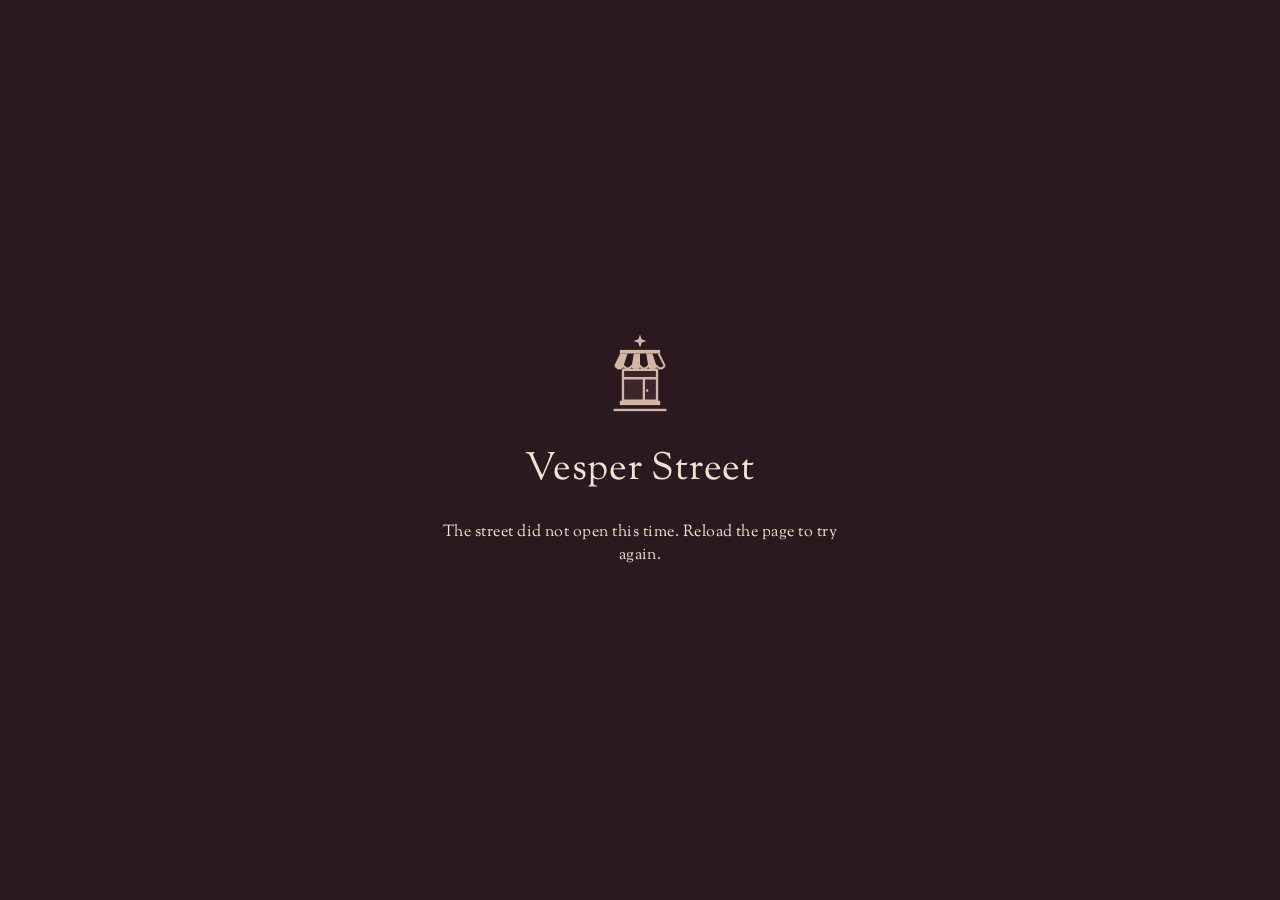
<file: index.html>
<!doctype html>
<!-- GitHub Pages serves this repository's root, and the street lives in site/.
     This page sends visitors of town.brezgis.com straight there. -->
<html lang="en">
<head>
<meta charset="utf-8">
<meta name="viewport" content="width=device-width, initial-scale=1">
<title>Vesper Street</title>
<meta name="description" content="A little main street on an island in the sky.">
<link rel="canonical" href="https://town.brezgis.com/site/">
<meta http-equiv="refresh" content="0; url=site/">
<script>location.replace('site/' + location.search + location.hash);</script>
<style>body { margin: 0; background: #1b1410; color: #e8dcc8; font: 17px/1.5 Georgia, serif; display: grid; place-items: center; min-height: 100vh; } a { color: #f0c98a; }</style>
</head>
<body><p>The shops are open. <a href="site/">Take a walk.</a></p></body>
</html>
</file>
<file: site/src/ui.css>
/* The interface of Anna's House.
   Paper and walnut ink, set in Goudy (Sorts Mill Goudy, a revival of Frederic Goudy's
   1915 Oldstyle, of the Greenes' own years). Two ornaments only, both from the house:
   the ebony peg the Greenes set into every joint (here: keys, card corners), and the
   cloud lift, the stepped curve they cut into beams and rails (here: the one rule).
   The lantern is the house's mark. */

@font-face { font-family: 'Goudy House'; src: url(../assets/fonts/goudy-regular.woff2) format('woff2'); font-style: normal; font-weight: 400; font-display: swap; }
@font-face { font-family: 'Goudy House'; src: url(../assets/fonts/goudy-italic.woff2) format('woff2'); font-style: italic; font-weight: 400; font-display: swap; }
/* Sign-painters' faces (assets/fonts, SIL Open Font Licence; Special Elite is Apache 2.0) */
@font-face { font-family: 'Playfair Display'; font-style: italic; font-weight: 700; src: url('../assets/fonts/playfair-display-700-italic.woff2') format('woff2'); font-display: block; }
@font-face { font-family: 'Playfair Display'; font-style: normal; font-weight: 700; src: url('../assets/fonts/playfair-display-700.woff2') format('woff2'); font-display: block; }
@font-face { font-family: 'Abril Fatface'; font-style: normal; font-weight: 400; src: url('../assets/fonts/abril-fatface-400.woff2') format('woff2'); font-display: block; }
@font-face { font-family: 'Pacifico'; font-style: normal; font-weight: 400; src: url('../assets/fonts/pacifico-400.woff2') format('woff2'); font-display: block; }
@font-face { font-family: 'Bebas Neue'; font-style: normal; font-weight: 400; src: url('../assets/fonts/bebas-neue-400.woff2') format('woff2'); font-display: block; }
@font-face { font-family: 'Caveat'; font-style: normal; font-weight: 600; src: url('../assets/fonts/caveat-600.woff2') format('woff2'); font-display: block; }
@font-face { font-family: 'Limelight'; font-style: normal; font-weight: 400; src: url('../assets/fonts/limelight-400.woff2') format('woff2'); font-display: block; }
@font-face { font-family: 'DM Serif Display'; font-style: normal; font-weight: 400; src: url('../assets/fonts/dm-serif-display-400.woff2') format('woff2'); font-display: block; }
@font-face { font-family: 'Fraunces'; font-style: italic; font-weight: 600; src: url('../assets/fonts/fraunces-600-italic.woff2') format('woff2'); font-display: block; }
@font-face { font-family: 'Fraunces'; font-style: normal; font-weight: 600; src: url('../assets/fonts/fraunces-600.woff2') format('woff2'); font-display: block; }
@font-face { font-family: 'Shrikhand'; font-style: normal; font-weight: 400; src: url('../assets/fonts/shrikhand-400.woff2') format('woff2'); font-display: block; }
@font-face { font-family: 'Special Elite'; font-style: normal; font-weight: 400; src: url('../assets/fonts/special-elite-400.woff2') format('woff2'); font-display: block; }
@font-face { font-family: 'Yellowtail'; font-style: normal; font-weight: 400; src: url('../assets/fonts/yellowtail-400.woff2') format('woff2'); font-display: block; }
@font-face { font-family: 'Archivo Black'; font-style: normal; font-weight: 400; src: url('../assets/fonts/archivo-black-400.woff2') format('woff2'); font-display: block; }

:root {
  --paper: #f0e5cf;          /* vellum */
  --paper-deep: #e4d5b8;     /* the same paper in shade */
  --ink: #2a1c13;            /* walnut ink; also the ebony of the pegs */
  --ink-soft: #5b4636;
  --teak: #7a4b2a;           /* stained redwood: rules and headings */
  --verdigris: #3d6151;      /* weathered copper: focus and "on" */
  --amber: #e2a647;          /* art glass with a lamp behind it */
  --night: #1e1610;          /* the room before the lamps are lit */
  --smoke: rgba(30, 21, 15, .74);
  --cream: #f6eddc;          /* lettering laid straight onto the scene */
  --serif: 'Goudy House', 'Iowan Old Style', 'Palatino Linotype', Palatino, 'Book Antiqua', Georgia, serif;
  --grain: url("data:image/svg+xml,%3Csvg xmlns='http://www.w3.org/2000/svg' width='180' height='180'%3E%3Cfilter id='n'%3E%3CfeTurbulence type='fractalNoise' baseFrequency='.85' numOctaves='2' stitchTiles='stitch'/%3E%3CfeColorMatrix values='0 0 0 0 .32 0 0 0 0 .22 0 0 0 0 .12 .14 0 0 0 0'/%3E%3C/filter%3E%3Crect width='100%25' height='100%25' filter='url(%23n)'/%3E%3C/svg%3E");
  --pegs: linear-gradient(var(--ink), var(--ink)) 9px 9px / 5px 5px no-repeat,
          linear-gradient(var(--ink), var(--ink)) calc(100% - 9px) 9px / 5px 5px no-repeat,
          linear-gradient(var(--ink), var(--ink)) 9px calc(100% - 9px) / 5px 5px no-repeat,
          linear-gradient(var(--ink), var(--ink)) calc(100% - 9px) calc(100% - 9px) / 5px 5px no-repeat;
  --lift: 0 1px 0 rgba(255, 255, 255, .5) inset, 0 2px 4px rgba(20, 12, 6, .25), 0 22px 48px -12px rgba(20, 12, 6, .6);
  --gutter: max(16px, env(safe-area-inset-left));
}

html, body { margin: 0; height: 100%; overflow: hidden; background: var(--night); color: var(--cream); font-family: var(--serif);
  -webkit-font-smoothing: antialiased; font-variant-numeric: oldstyle-nums; }
canvas { display: block; touch-action: none; opacity: 0; transition: opacity 1.4s ease; }
.ready canvas { opacity: 1; }
button { font: inherit; color: inherit; }
:focus-visible { outline: 2px solid var(--amber); outline-offset: 3px; }
[hidden] { display: none !important; }

/* Keys are drawn as the ebony pegs of the house: small, dark, slightly pillowed squares. */
kbd { display: inline-flex; align-items: center; justify-content: center; min-width: 1.6em; height: 1.6em; padding: .1em .32em 0; box-sizing: border-box;
  border-radius: 3px; background: var(--ink); color: var(--paper); font: inherit; font-size: .86em; line-height: 1; vertical-align: .02em;
  box-shadow: inset 0 1px 0 rgba(255, 240, 210, .22), inset 0 -2px 0 rgba(0, 0, 0, .45); }
kbd + kbd { margin-left: 3px; }
kbd, #prompt b { font-variant-numeric: lining-nums; }

/* ---- The threshold (loading) ---------------------------------------------------- */
/* The frame is the house's; the mark and the one colour are this place's own. */
#loading { --glow: #ee906c; --glow-rgb: 238, 144, 108; --unlit: #3d262b;
  position: fixed; inset: 0; z-index: 50; display: grid; place-items: center; padding: 24px;
  background: #2a1a20; transition: opacity .9s ease; }
#loading.gone { opacity: 0; pointer-events: none; }
.threshold { display: flex; flex-direction: column; align-items: center; text-align: center; width: min(420px, 100%); }
.threshold .lamp { width: 62px; height: 87px; color: #d3b6a4; filter: drop-shadow(0 0 0 rgba(var(--glow-rgb), 0)); transition: filter .6s ease; }
#loading.lit .lamp { filter: drop-shadow(0 0 18px rgba(var(--glow-rgb), .55)); }
.threshold .lamp .unlit { fill: var(--unlit); }
#glassFill { fill: var(--glow); transition: y .5s ease, height .5s ease; animation: flicker 3.2s ease-in-out infinite; }
@keyframes flicker { 0%, 100% { opacity: 1; } 40% { opacity: .82; } 55% { opacity: .95; } 70% { opacity: .86; } }
.threshold .name { margin: 22px 0 14px; font-size: clamp(28px, 6vw, 38px); letter-spacing: .02em; color: var(--paper); }
.threshold .rule { width: 220px; height: 11px; overflow: visible; }
.threshold .rule path { fill: none; stroke-width: 1.2; }
.threshold .rule .track { stroke: rgba(240, 229, 207, .14); }
.threshold .rule .fill { stroke: var(--glow); stroke-width: 1.8; stroke-dasharray: 100 100; stroke-dashoffset: 100; transition: stroke-dashoffset .6s ease; }
.threshold .lines { position: relative; height: 3.2em; width: 100%; margin-top: 22px; font-style: italic; font-size: 17px; line-height: 1.45; color: rgba(240, 229, 207, .82); }
.threshold .lines span { position: absolute; inset: 0; opacity: 0; animation: line 30s linear infinite; animation-delay: calc(var(--i) * 5s - .2s); }
@keyframes line { 0% { opacity: 0; } 2.5% { opacity: 1; } 14% { opacity: 1; } 16.6% { opacity: 0; } 100% { opacity: 0; } }
.threshold .count { margin: 10px 0 0; font-size: 13.5px; letter-spacing: .03em; color: rgba(240, 229, 207, .5); min-height: 1.4em; }
#loading.failed .lines, #loading.failed .rule { display: none; }
#loading.failed .count { color: var(--paper); font-size: 16px; }

/* ---- The invitation (welcome) ------------------------------------------------- */
#welcome { position: fixed; z-index: 10; left: clamp(16px, 5vw, 72px); bottom: clamp(16px, 7vh, 72px); width: min(410px, calc(100vw - 32px));
  opacity: 0; transform: translateY(10px); visibility: hidden; transition: opacity .9s ease, transform .9s ease, visibility 0s linear .9s; }
.ui-open #welcome { opacity: 1; transform: none; visibility: visible; transition: opacity .9s ease .1s, transform .9s ease .1s, visibility 0s; }
.ui-open .walking #welcome, .ui-card #welcome { opacity: 0; transform: translateY(6px); visibility: hidden; pointer-events: none; transition: opacity .5s ease, transform .5s ease, visibility 0s linear .5s; }
#welcome .card { position: relative; padding: 30px 34px 24px; color: var(--ink); border-radius: 2px;
  background: var(--pegs), var(--grain), linear-gradient(170deg, #f4ead6, var(--paper) 60%, #ebdfc6); box-shadow: var(--lift); }
#welcome .mark { display: block; width: 26px; height: 36px; color: var(--ink); margin-bottom: 14px; }
#welcome h1 { margin: 0; font-weight: 400; font-size: clamp(38px, 5.2vw, 52px); line-height: 1; letter-spacing: -.005em; }
#welcome .rule { display: block; width: 168px; height: 9px; margin: 14px 0 16px; color: var(--teak); }
#welcome .invite { margin: 0 0 22px; font-size: 17px; line-height: 1.55; max-width: 30em; }
#welcome .actions { display: flex; align-items: center; flex-wrap: wrap; gap: 10px 22px; }
#enter { font-size: 18px; letter-spacing: .02em; color: var(--paper); background: var(--ink); border: 0; border-radius: 2px; padding: 11px 28px 12px; cursor: pointer;
  box-shadow: inset 0 1px 0 rgba(255, 240, 210, .18), 0 1px 0 rgba(0, 0, 0, .2); transition: background .2s ease; }
#enter:hover { background: #46301f; }
#enter:focus-visible { outline-color: var(--verdigris); }
.link { background: none; border: 0; padding: 4px 0; cursor: pointer; color: var(--teak); font-size: 15.5px; text-decoration: underline; text-decoration-thickness: 1px;
  text-underline-offset: 4px; text-decoration-color: rgba(122, 75, 42, .45); }
.link:hover { text-decoration-color: currentColor; }
.link:focus-visible { outline-color: var(--verdigris); }
#welcome .teach { margin: 20px 0 0; padding-top: 14px; border-top: 1px solid rgba(122, 75, 42, .22); font-size: 14px; line-height: 1.5; color: var(--ink-soft);
  display: flex; flex-wrap: wrap; gap: 6px 16px; }
#welcome .teach span { white-space: nowrap; }
#welcome .teach kbd { margin-right: 1px; }
.touch #welcome .keys-teach, html:not(.touch) #welcome .touch-teach { display: none; }
#trickle { position: absolute; left: 34px; right: 34px; bottom: 0; height: 2px; background: linear-gradient(90deg, var(--amber) var(--p, 0%), transparent 0); opacity: 0; transition: opacity .6s ease; }
#trickle.on { opacity: .7; }

/* ---- In the house ------------------------------------------------------------- */
/* A dim corner under the caption, so cream letters hold over a sunlit lawn. */
#hud { position: fixed; z-index: 6; left: var(--gutter); bottom: max(14px, env(safe-area-inset-bottom)); pointer-events: none; opacity: 0; transition: opacity .6s ease;
  color: var(--cream); text-shadow: 0 1px 2px rgba(20, 12, 6, .8), 0 0 14px rgba(20, 12, 6, .55); }
#hud::before { content: ''; position: absolute; left: -60px; bottom: -40px; width: 420px; height: 170px; z-index: -1;
  background: radial-gradient(ellipse at 20% 80%, rgba(20, 13, 8, .5), transparent 65%); }
.walking #hud { opacity: 1; }
#room { font-size: 23px; line-height: 1.1; letter-spacing: .01em; min-height: 1.1em; }
#clock { font-size: 15px; font-style: italic; margin-top: 3px; opacity: .88; }

#dot { position: fixed; left: 50%; top: 50%; width: 4px; height: 4px; margin: -2px; border-radius: 50%; background: rgba(255, 248, 235, .8);
  box-shadow: 0 0 0 1px rgba(20, 12, 6, .35); opacity: 0; pointer-events: none; z-index: 6; }
.walking #dot { opacity: 1; }
.touch #dot { opacity: 0 !important; }

/* The E prompt: a small paper label, the kind pinned beside things in a collector's house. */
#prompt { position: fixed; z-index: 6; left: 50%; bottom: 23%; transform: translate(-50%, 4px); max-width: calc(100vw - 32px); box-sizing: border-box;
  padding: 7px 15px 8px 9px; border-radius: 2px; color: var(--ink); font-size: 16px; line-height: 1.3; letter-spacing: .005em;
  background: var(--grain), var(--paper); box-shadow: 0 1px 0 rgba(255, 255, 255, .45) inset, 0 6px 18px -4px rgba(20, 12, 6, .55);
  opacity: 0; transition: opacity .2s ease, transform .2s ease; pointer-events: none; white-space: nowrap; overflow: hidden; text-overflow: ellipsis; }
#prompt:not(:has(b)) { padding-left: 15px; }
#prompt.on { opacity: 1; transform: translate(-50%, 0); }
#prompt b { display: inline-flex; align-items: center; justify-content: center; min-width: 1.5em; height: 1.5em; margin-right: 10px; border-radius: 3px;
  background: var(--ink); color: var(--paper); font-weight: 400; font-size: .85em; vertical-align: .05em;
  box-shadow: inset 0 1px 0 rgba(255, 240, 210, .22), inset 0 -2px 0 rgba(0, 0, 0, .45); }
.touch #prompt b { display: none; }
.touch #prompt { padding-left: 15px; bottom: 30%; white-space: normal; text-align: center; }

/* Passing notes: lantern lit, now playing, eye height. */
#toast { position: fixed; z-index: 8; left: 50%; top: max(76px, 11vh); transform: translate(-50%, -6px); max-width: min(520px, calc(100vw - 32px)); box-sizing: border-box;
  padding: 8px 18px 9px; border-radius: 2px; color: var(--ink); background: var(--grain), var(--paper); font-size: 16px; line-height: 1.35; text-align: center;
  box-shadow: 0 1px 0 rgba(255, 255, 255, .45) inset, 0 8px 22px -6px rgba(20, 12, 6, .6); opacity: 0; pointer-events: none; transition: opacity .3s ease, transform .3s ease; }
#toast.on { opacity: 1; transform: translate(-50%, 0); }
#toast i { color: var(--teak); }

/* What is on the gramophone, beside the little player when there is one. */
#playing { position: fixed; z-index: 6; left: var(--gutter); bottom: 78px; max-width: min(360px, calc(100vw - 32px)); color: var(--cream); font-size: 14.5px; line-height: 1.35;
  text-shadow: 0 1px 2px rgba(20, 12, 6, .85), 0 0 12px rgba(20, 12, 6, .6); opacity: 0; transition: opacity .6s ease, bottom .4s ease; pointer-events: none; }
#playing.on { opacity: .95; }
#playing.over-card { bottom: 238px; white-space: nowrap; overflow: hidden; text-overflow: ellipsis; max-width: 360px; }
#playing i { opacity: .8; }
#record-card { bottom: 88px !important; outline: 6px solid var(--paper); outline-offset: 0; box-shadow: 0 1px 0 7px rgba(42, 28, 19, .25), 0 14px 30px -6px rgba(0, 0, 0, .6) !important; }
.touch #record-card { bottom: auto !important; top: calc(84px + env(safe-area-inset-top)) !important; }
.touch #playing.over-card { bottom: auto; top: calc(84px + 156px + env(safe-area-inset-top)); }

/* "H for help": a whisper in the corner that fades once you know it is there. */
#hint { position: fixed; z-index: 6; right: max(16px, env(safe-area-inset-right)); bottom: max(14px, env(safe-area-inset-bottom)); padding: 6px 8px;
  background: none; border: 0; cursor: pointer; color: var(--cream); font-size: 14.5px; text-shadow: 0 1px 2px rgba(20, 12, 6, .85), 0 0 12px rgba(20, 12, 6, .6);
  opacity: 0; visibility: hidden; transition: opacity 1.6s ease, visibility 0s linear 1.6s; }
.walking #hint { opacity: .9; visibility: visible; transition: opacity .6s ease; }
.walking #hint.faded { opacity: 0; visibility: hidden; transition: opacity 2.4s ease, visibility 0s linear 2.4s; }
#hint kbd { font-size: .85em; text-shadow: none; margin-right: 4px; }

/* Pointer given back (Esc): say how to take it up again. */
#looknote { position: fixed; z-index: 6; left: 50%; top: calc(50% + 22px); transform: translateX(-50%); padding: 6px 14px 7px; border-radius: 2px; color: var(--cream);
  background: var(--smoke); font-size: 15px; font-style: italic; white-space: nowrap; opacity: 0; transition: opacity .3s ease; pointer-events: none; }
#looknote.on { opacity: 1; }

/* ---- Cards: help, settings (and about, in about.js) ----------------------------------- */
.sheet { position: fixed; inset: 0; z-index: 30; display: none; place-items: center; padding: 16px; background: rgba(22, 15, 10, .5); }
.sheet.on { display: grid; animation: sheetIn .25s ease; }
@keyframes sheetIn { from { opacity: 0; } }
.sheet .paper { position: relative; box-sizing: border-box; width: min(720px, 100%); max-height: min(86vh, 860px); max-height: min(86dvh, 860px); overflow: auto;
  overscroll-behavior: contain; -webkit-overflow-scrolling: touch; scrollbar-width: thin; scrollbar-color: rgba(122, 75, 42, .45) transparent; padding: 28px 36px 26px; color: var(--ink); border-radius: 2px;
  background: var(--pegs), var(--grain), linear-gradient(170deg, #f4ead6, var(--paper) 60%, #ebdfc6); background-attachment: local, local, local; box-shadow: var(--lift);
  animation: paperIn .3s ease; }
@keyframes paperIn { from { transform: translateY(8px); } }
.sheet h2 { margin: 0; font-weight: 400; font-size: 30px; line-height: 1.1; }
.sheet .rule { display: block; width: 150px; height: 9px; margin: 12px 0 18px; color: var(--teak); }
.sheet .close { position: absolute; top: 14px; right: 16px; width: 40px; height: 40px; border: 0; background: none; cursor: pointer; color: var(--teak); font-size: 26px; line-height: 1; border-radius: 2px; }
.sheet .close:hover { color: var(--ink); }
.sheet :focus-visible { outline-color: var(--verdigris); }
.sheet h3 { margin: 0 0 8px; font-weight: 400; font-style: italic; font-size: 19px; color: var(--teak); }
.sheet .foot { display: flex; flex-wrap: wrap; align-items: center; gap: 8px 24px; margin-top: 22px; padding-top: 14px; border-top: 1px solid rgba(122, 75, 42, .22); font-size: 15px; }
.sheet .foot .note { color: var(--ink-soft); font-style: italic; margin-left: auto; }

#help .groups { display: grid; grid-template-columns: 1fr 1fr; gap: 22px 40px; }
#help dl { margin: 0; display: grid; grid-template-columns: max-content 1fr; gap: 7px 14px; align-items: baseline; font-size: 15.5px; line-height: 1.35; }
#help dt { white-space: nowrap; text-align: right; }
#help dd { margin: 0; }
#help dd small { color: var(--ink-soft); font-size: 13.5px; }
#help .more { margin: 18px 0 0; color: var(--ink-soft); font-size: 13.5px; line-height: 1.9; }
.touch #help .more { display: none; }
#help .touch-only, .touch #help .keys-only { display: none; }
.touch #help .touch-only { display: block; }

#settings .paper { width: min(500px, 100%); }
#settings .row { display: grid; grid-template-columns: 8.5em 1fr; gap: 6px 16px; align-items: center; padding: 12px 0; border-top: 1px solid rgba(122, 75, 42, .16); }
#settings .row:first-of-type { border-top: 0; }
#settings label, #settings .lbl { font-size: 16.5px; }
#settings .val { grid-column: 2; font-size: 14px; font-style: italic; color: var(--ink-soft); display: flex; align-items: center; justify-content: space-between; gap: 12px; }
#settings .val .link { font-style: normal; font-size: 14px; }
#settings .pair { display: flex; align-items: center; gap: 14px; }
#settings select { font: inherit; font-size: 15px; color: var(--ink); background: var(--paper-deep); border: 1px solid rgba(122, 75, 42, .4); border-radius: 2px; padding: 5px 8px; }
/* Sliders: a teak rail with an ebony peg to push along it */
#settings input[type=range] { -webkit-appearance: none; appearance: none; width: 100%; height: 28px; background: transparent; margin: 0; cursor: pointer; }
#settings input[type=range]::-webkit-slider-runnable-track { height: 3px; background: linear-gradient(90deg, var(--teak) var(--fill, 50%), rgba(122, 75, 42, .25) 0); border-radius: 2px; }
#settings input[type=range]::-moz-range-track { height: 3px; background: rgba(122, 75, 42, .25); border-radius: 2px; }
#settings input[type=range]::-moz-range-progress { height: 3px; background: var(--teak); }
#settings input[type=range]::-webkit-slider-thumb { -webkit-appearance: none; width: 16px; height: 16px; margin-top: -6.5px; border-radius: 3px; background: var(--ink);
  box-shadow: inset 0 1px 0 rgba(255, 240, 210, .25), inset 0 -2px 0 rgba(0, 0, 0, .45), 0 1px 2px rgba(0, 0, 0, .3); }
#settings input[type=range]::-moz-range-thumb { width: 16px; height: 16px; border: 0; border-radius: 3px; background: var(--ink); }
#settings input[type=range]:focus-visible { outline-offset: 2px; }
#settings input[type=range]:disabled { opacity: .4; }
/* An on/off switch, like a brass light switch plate: the peg slides across */
.switch { position: relative; width: 46px; height: 24px; flex: none; -webkit-appearance: none; appearance: none; margin: 0; cursor: pointer; border-radius: 2px;
  background: rgba(122, 75, 42, .22); border: 1px solid rgba(122, 75, 42, .4); transition: background .2s ease; }
.switch::after { content: ''; position: absolute; top: 3px; left: 3px; width: 16px; height: 16px; border-radius: 3px; background: var(--ink-soft); transition: transform .2s ease, background .2s ease;
  box-shadow: inset 0 1px 0 rgba(255, 240, 210, .25), inset 0 -2px 0 rgba(0, 0, 0, .35); }
.switch:checked { background: var(--verdigris); border-color: var(--verdigris); }
.switch:checked::after { transform: translateX(22px); background: var(--paper); }

/* ---- Touch: a faint pad for the left thumb, three pegs for the right ------------------ */
#touch { display: none; }
.touch.ui-open .walking #touch { display: block; }
#pad { position: fixed; z-index: 7; left: calc(var(--gutter) + 18px); bottom: calc(max(14px, env(safe-area-inset-bottom)) + 40px); width: 116px; height: 116px; border-radius: 50%;
  border: 1.5px solid rgba(246, 237, 220, .38); background: radial-gradient(circle, rgba(30, 21, 15, .18), rgba(30, 21, 15, .05) 70%); pointer-events: none; }
#pad::before { content: ''; position: absolute; inset: 50% auto auto 50%; width: 1px; height: 1px; }
#pad i { position: absolute; left: 50%; top: 50%; width: 42px; height: 42px; margin: -21px; border-radius: 50%; background: rgba(246, 237, 220, .3); border: 1.5px solid rgba(246, 237, 220, .55); }
#pad span { position: absolute; left: 0; right: 0; top: calc(100% + 6px); text-align: center; font-size: 13px; font-style: italic; color: var(--cream); opacity: .7;
  text-shadow: 0 1px 2px rgba(20, 12, 6, .85); }
#tbtns { position: fixed; z-index: 7; right: max(16px, env(safe-area-inset-right)); bottom: calc(max(14px, env(safe-area-inset-bottom)) + 34px); display: grid;
  grid-template-columns: auto auto; grid-template-areas: ". lamp" "jump use"; gap: 12px; align-items: end; }
#tbtns button { width: 54px; height: 54px; border-radius: 50%; border: 1.5px solid rgba(246, 237, 220, .55); background: var(--smoke); color: var(--cream); font-size: 14px; padding: 0;
  touch-action: manipulation; -webkit-tap-highlight-color: transparent; -webkit-user-select: none; user-select: none; }
#tbtns button:active, #tbtns button.down { background: rgba(70, 48, 31, .9); }
#tbtns .use { grid-area: use; width: 74px; height: 74px; font-size: 17px; }
#tbtns .use.ready { border-color: var(--amber); box-shadow: 0 0 0 3px rgba(226, 166, 71, .3); }
#tbtns .jump { grid-area: jump; } #tbtns .lamp { grid-area: lamp; justify-self: end; }
#tbtns .lamp.lit { border-color: var(--amber); color: var(--amber); }
.touch #hint { bottom: auto; top: max(12px, env(safe-area-inset-top)); width: 40px; height: 40px; padding: 0; border-radius: 50%; border: 1.5px solid rgba(246, 237, 220, .55);
  background: var(--smoke); font-size: 19px; text-shadow: none; }
.touch .walking #hint.faded { opacity: .9; visibility: visible; }
.touch #hud { bottom: auto; top: max(12px, env(safe-area-inset-top)); }
.touch #hud::before { bottom: auto; top: -50px; background: radial-gradient(ellipse at 20% 30%, rgba(20, 13, 8, .45), transparent 65%); }
.touch #toast { top: max(70px, 12vh); }

/* ---- The picture for links shared elsewhere (?card) ------------------------------- */
#social { display: none; }
.ui-card #social { display: grid; position: fixed; inset: 0; z-index: 40; place-items: start center; padding-top: 30px; text-align: center;
  background: radial-gradient(ellipse 52% 46% at 50% 18%, rgba(20, 13, 8, .5), rgba(20, 13, 8, 0) 100%); }
#social .mark { width: 36px; height: 50px; color: var(--paper); filter: drop-shadow(0 2px 6px rgba(0, 0, 0, .5)); }
#social h2 { margin: 6px 0 4px; font-weight: 400; font-size: 88px; line-height: 1; color: var(--paper); text-shadow: 0 2px 22px rgba(20, 12, 6, .7); }
#social .rule { width: 260px; height: 12px; color: var(--amber); }
#social p { position: fixed; left: 0; right: 0; bottom: 30px; margin: 0; font-size: 28px; font-style: italic; color: var(--cream); text-shadow: 0 1px 12px rgba(20, 12, 6, .9); }
.ui-card #hud, .ui-card #hint, .ui-card #dot { display: none; }

/* ---- Phones ------------------------------------------------------------------- */
@media (max-width: 560px) {
  #welcome { left: 0; right: 0; bottom: 0; width: auto; }
  #welcome .card { padding: 24px max(22px, env(safe-area-inset-left)) calc(20px + env(safe-area-inset-bottom)); box-shadow: 0 -10px 40px -10px rgba(20, 12, 6, .6); }
  #welcome .mark { position: absolute; right: 26px; top: 26px; margin: 0; }
  #welcome .invite { font-size: 16px; margin-bottom: 18px; }
  #welcome .teach { margin-top: 16px; }
  .sheet { padding: 0; place-items: end stretch; }
  .sheet .paper { width: 100%; max-height: 92dvh; padding: 24px 22px calc(22px + env(safe-area-inset-bottom)); }
  #help .groups { grid-template-columns: 1fr; gap: 18px; }
  #settings .row { grid-template-columns: 1fr; }
  #settings .val { grid-column: 1; }
  #room { font-size: 20px; }
}
@media (max-height: 500px) and (orientation: landscape) {
  #welcome { bottom: 10px; }
  #welcome .card { padding: 18px 24px 16px; }
  #welcome .mark, #welcome .teach { display: none; }
  #welcome h1 { font-size: 34px; }
  #welcome .rule { margin: 8px 0 10px; }
  #welcome .invite { font-size: 15px; margin-bottom: 14px; }
}

@media (prefers-reduced-motion: reduce) {
  *, *::before, *::after { transition-duration: .01ms !important; animation-duration: .01ms !important; animation-iteration-count: 1 !important; }
  .threshold .lines span { animation: none; }
  .threshold .lines span:first-child { opacity: 1; }
  #glassFill { animation: none; }
}
@media (forced-colors: active) {
  #welcome .card, .sheet .paper, #prompt, #toast { border: 1px solid CanvasText; }
}

/* ---- The visitors' book: the guest book card (guestbook.js; styles as at the house) ---------------------------------- */
#guestbook .paper { width: min(640px, 100%); }
#guestbook .gb-lede, #guestbook .gb-shut p { margin: 0 0 16px; font-size: 16.5px; line-height: 1.5; }
#guestbook section + section { margin-top: 22px; padding-top: 16px; border-top: 1px solid rgba(122, 75, 42, .22); }
#guestbook label { display: block; margin: 10px 0 4px; font-size: 15.5px; }
#guestbook label small { color: var(--ink-soft); font-style: italic; font-size: 13.5px; }
#guestbook input[type=text], #guestbook textarea { box-sizing: border-box; width: 100%; font: inherit; font-size: 16px; line-height: 1.45; color: var(--ink);
  background: rgba(255, 252, 244, .55); border: 1px solid rgba(122, 75, 42, .4); border-radius: 2px; padding: 7px 10px; }
#guestbook textarea { resize: vertical; min-height: 6.2em; }
#guestbook input[type=text]:focus-visible, #guestbook textarea:focus-visible { outline: 2px solid var(--verdigris); outline-offset: 1px; background: rgba(255, 252, 244, .85); }
#guestbook .gb-hp { position: absolute; left: -9999px; width: 1px; height: 1px; overflow: hidden; }
#guestbook .gb-row { display: flex; align-items: center; justify-content: space-between; gap: 12px; margin-top: 10px; }
#guestbook .gb-count { font-size: 13.5px; font-style: italic; color: var(--ink-soft); }
#guestbook .gb-post { font-size: 16.5px; letter-spacing: .02em; color: var(--paper); background: var(--ink); border: 0; border-radius: 2px; padding: 8px 24px 9px; cursor: pointer;
  box-shadow: inset 0 1px 0 rgba(255, 240, 210, .18), 0 1px 0 rgba(0, 0, 0, .2); }
#guestbook .gb-post:hover { background: #46301f; }
#guestbook .gb-post:disabled { opacity: .55; cursor: default; }
#guestbook .gb-msg { min-height: 1.3em; margin: 8px 0 0; font-size: 14.5px; font-style: italic; color: var(--teak); }
#guestbook .gb-msg:empty { min-height: 0; margin: 0; }
#guestbook .gb-thanks p { margin: 4px 0 6px; font-size: 17px; font-style: italic; }
#guestbook .gb-fine { margin: 12px 0 0; font-size: 13.5px; line-height: 1.5; color: var(--ink-soft); }
#guestbook .gb-list { list-style: none; margin: 4px 0 0; padding: 0; display: grid; gap: 14px; }
/* Each note a small card, written by hand on ruled paper and pinned up a little crooked */
#guestbook .gb-note { position: relative; padding: 12px 16px 10px; transform: rotate(var(--tilt, 0deg)); border-radius: 1px;
  background: repeating-linear-gradient(transparent 0 25px, rgba(61, 97, 81, .16) 25px 26px) 0 9px / 100% 26px, #fbf5e7;
  box-shadow: 0 1px 2px rgba(20, 12, 6, .18), 0 6px 14px -8px rgba(20, 12, 6, .35); }
#guestbook .gb-note:nth-child(3n+2) { background-color: #f7efe0; }
#guestbook .gb-note:nth-child(3n) { background-color: #f9f2e3; }
#guestbook .gb-text { margin: 0; white-space: pre-wrap; overflow-wrap: anywhere; font-style: italic; font-size: 17px; line-height: 26px; color: #2d2a4a; }
#guestbook .gb-by { display: flex; flex-wrap: wrap; justify-content: space-between; gap: 2px 14px; margin: 6px 0 0; font-size: 14px; color: var(--ink-soft); }
#guestbook .gb-name::before { content: '— '; }
#guestbook .gb-date { font-style: italic; }
#guestbook .gb-mine { outline: 1px dashed rgba(122, 75, 42, .45); outline-offset: -5px; }
#guestbook .gb-mine .gb-date { color: var(--teak); }
#guestbook .gb-empty { font-style: italic; color: var(--ink-soft); font-size: 15.5px; }
#guestbook .gb-pager { display: flex; align-items: center; justify-content: space-between; margin-top: 16px; font-size: 14px; color: var(--ink-soft); }
#guestbook .gb-pager .link:disabled { visibility: hidden; }
@media (max-width: 560px) { #guestbook .gb-note { transform: none; } }
@media (forced-colors: active) { #guestbook .gb-note { border: 1px solid CanvasText; } }
#guestbook .gb-from { margin: 4px 0 0; font-size: 13px; font-style: italic; color: var(--verdigris); }
#guestbook .gb-whole { margin: 14px 0 0; font-size: 13.5px; font-style: italic; color: var(--ink-soft); text-align: center; }
#guestbook .gb-whole a { color: var(--teak); text-underline-offset: 3px; }
#guestbook .gb-report { margin: 2px 0 0; text-align: right; font-size: 12.5px; color: var(--ink-soft); font-style: italic; }
#guestbook .gb-report .link { font-size: 12.5px; padding: 2px 0; color: var(--ink-soft); text-decoration-color: rgba(91, 70, 54, .35); }
</file>
